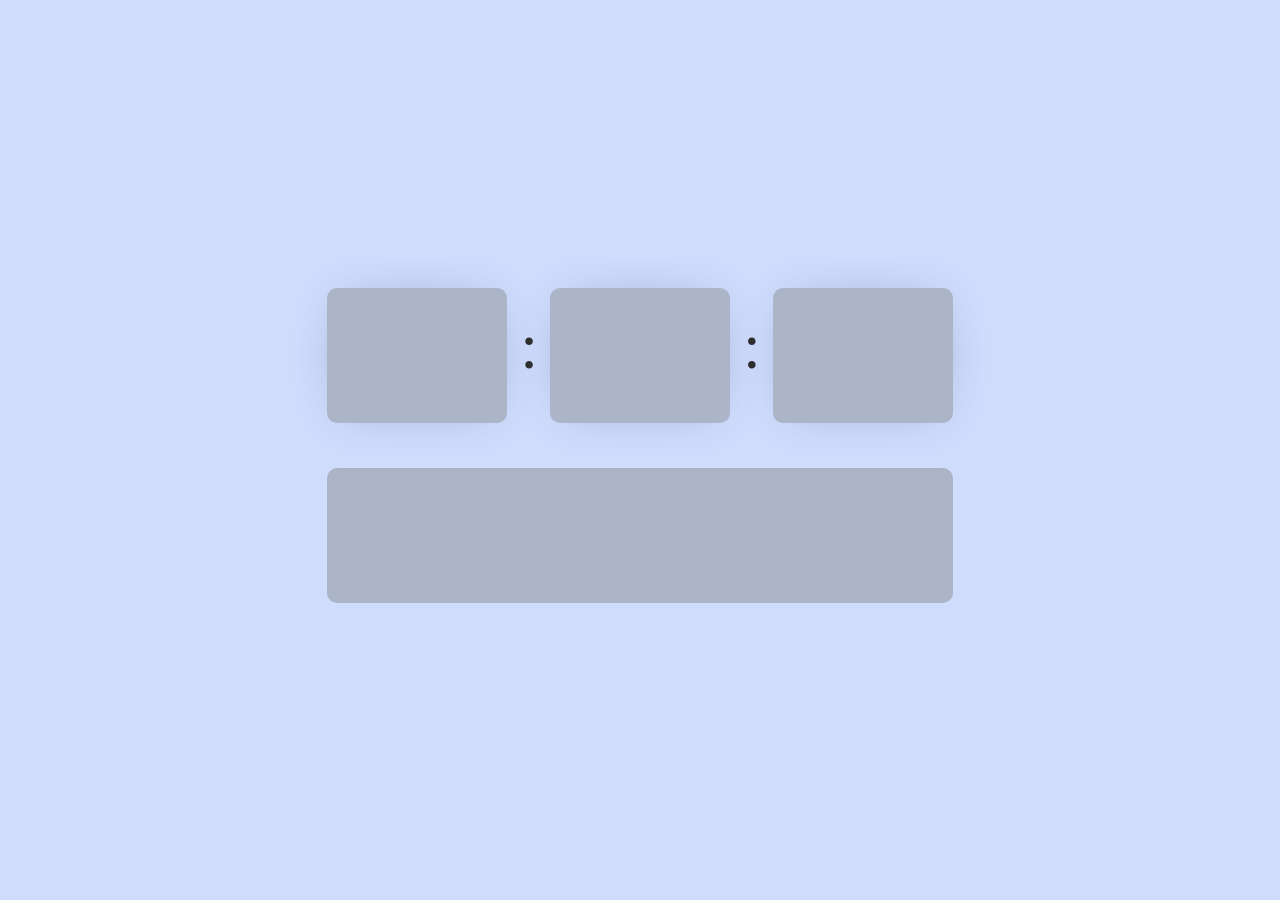
<file: current-time/index.html>
<!DOCTYPE html>
<html lang="en">
<head>
    <meta charset="UTF-8">
    <meta name="viewport" content="width=device-width, initial-scale=1.0">
    <title>Current Time</title>
    <link rel="stylesheet" href="style.css">
    <link rel="website icon" href="images/hourglass.png">
    <script src="script.js"></script>
</head>
<body>
    
    <div class="time">
        <div class="clock">
            <div class="hour"></div>
            <span class="divider">:</span>
            <div class="minute"></div>
            <span class="divider">:</span>
            <div class="second"></div>
        </div>
        <div class="day"></div>
    </div>

</body>
</html>
</file>
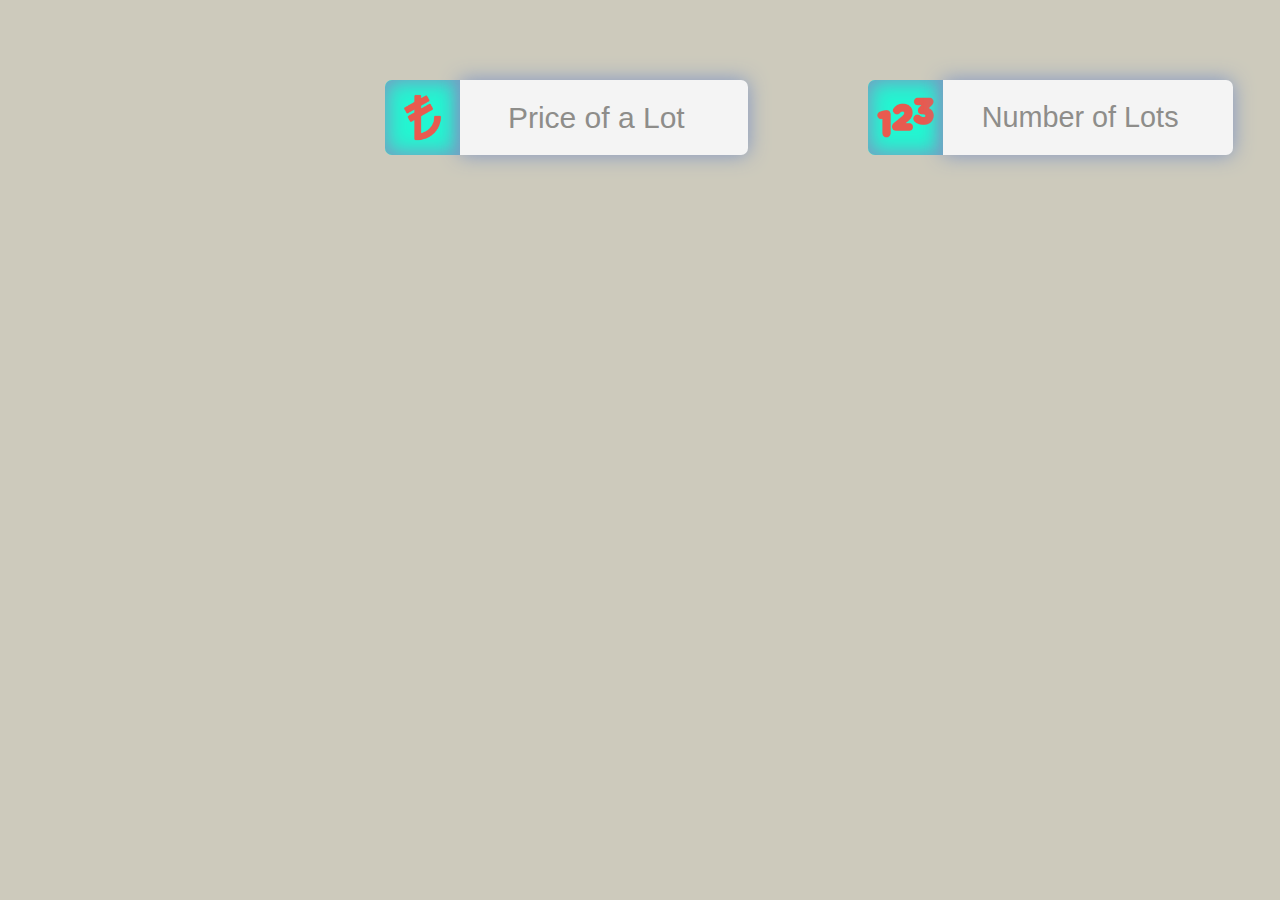
<file: stock-exchange-peak-calculator/index.html>
<!DOCTYPE html>
<html lang="en">
<head>
    <meta charset="UTF-8">
    <meta name="viewport" content="width=device-width, initial-scale=1.0">
    <title>Public Listing</title>
    <link rel="stylesheet" href="style.css">
    <link rel="website icon" href="images/website-icon.png">
    <script src="script.js"></script>
</head>
<body>

    <div class="collect">
        <img class="price-icon" src="images/price.png" alt="priceicon">
        <input class="price" type="number" min="0.10" step="0.01" placeholder="Price of a Lot">

        <img class="number-icon" src="images/number.png" alt="numbericon">
        <input class="number" type="number" min="1" step="1" placeholder="Number of Lots">

        <button onclick="createTable()" class="calculate">Calculate</button>
    </div>

    <div class="summary"></div>
    
    <div id="table-1"></div>

    <div id="table-2"></div>
      
</body>
</html>
</file>
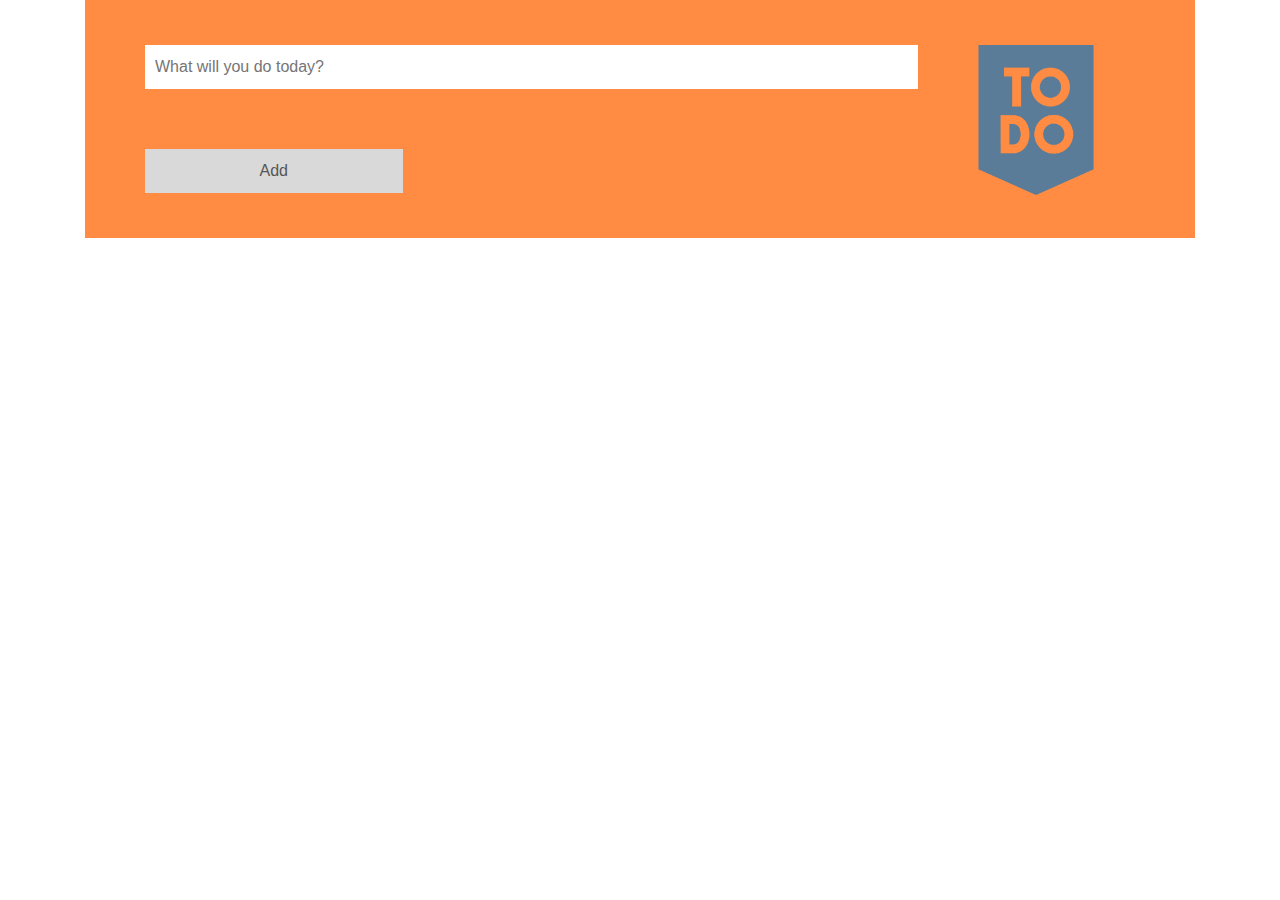
<file: to-do-list/index.html>
<!doctype html>
<html lang="en">
  <head>
    <meta charset="utf-8">
    <meta name="viewport" content="width=device-width, initial-scale=1, shrink-to-fit=no">

    <link rel="stylesheet" href="style.css">
    <link rel="website icon" href="images/website-icon.png">
    <link rel="stylesheet" href="https://cdn.jsdelivr.net/npm/bootstrap@4.3.1/dist/css/bootstrap.min.css" integrity="sha384-ggOyR0iXCbMQv3Xipma34MD+dH/1fQ784/j6cY/iJTQUOhcWr7x9JvoRxT2MZw1T" crossorigin="anonymous">

    <title>To Do List</title>

  </head>
  <body>
    <div aria-live="polite" aria-atomic="true" style="position: relative; min-height: 200px;">
        <div style="position: absolute; top: 0; right: 0;">
            <div
                id="liveToast"
                class="toast success hide"
                role="alert"
                aria-live="assertive"
                aria-atomic="true"
                data-delay="4000">
            <div>
            <button
                type="button"
                class="close"
                data-dismiss="toast"
                aria-label="Close">
                <span aria-hidden="true">&times;</span>
            </button>
            <div class="toast-body">
                Added to list!
            </div>
            </div>
        </div>
    </div>
    <div aria-live="polite" aria-atomic="true" style="position: relative; min-height: 200px;">
        <div style="position: absolute; top: 0; right: 0;">
            <div
                id="liveToast"
                class="toast error hide"
                role="alert"
                aria-live="assertive"
                aria-atomic="true"
                data-delay="4000">
            <div>
            <button
                type="button"
                class="close"
                data-dismiss="toast"
                aria-label="Close">
                <span aria-hidden="true">&times;</span>
            </button>
            <div class="toast-body">
                Text area can't be empty!
            </div>
            </div>
        </div>
    </div>
    <div class="container">
        <div class="header">
            <img
                src="images/to-do-icon.png"
                class="mb-1"/>
            <input type="text" id="text" placeholder="What will you do today?"/>
            <span onclick="add()" class="button">Add</span>
        </div>
    </div>
    <div class="d-flex justify-content-center">
        <ul id="list">
        
        </ul>
    </div>

    <script src="script.js"></script>
    <script src="https://code.jquery.com/jquery-3.3.1.slim.min.js" integrity="sha384-q8i/X+965DzO0rT7abK41JStQIAqVgRVzpbzo5smXKp4YfRvH+8abtTE1Pi6jizo" crossorigin="anonymous"></script>
    <script src="https://cdn.jsdelivr.net/npm/popper.js@1.14.7/dist/umd/popper.min.js" integrity="sha384-UO2eT0CpHqdSJQ6hJty5KVphtPhzWj9WO1clHTMGa3JDZwrnQq4sF86dIHNDz0W1" crossorigin="anonymous"></script>
    <script src="https://cdn.jsdelivr.net/npm/bootstrap@4.3.1/dist/js/bootstrap.min.js" integrity="sha384-JjSmVgyd0p3pXB1rRibZUAYoIIy6OrQ6VrjIEaFf/nJGzIxFDsf4x0xIM+B07jRM" crossorigin="anonymous"></script>
  </body>
</html>
</file>
<file: current-time/style.css>
html, body {
    background-color: #cfdcfc;
    height: 100%;
    width: 100%;
    margin: 0;
    padding: 0;
    font-size: 2em;
    font-family: "DM sans";
    color: rgb(44, 44, 44);
    display: flex;
    align-items: center;
    justify-content: center;
}
.time {
    margin-top: -10px;
}

.clock {
    display: flex;
    flex-direction: row;
}

.hour, .minute, .second {
    display: flex;
    align-items: center;
    justify-content: center;
    border-radius: 10px;
    height: 135px;
    width: 180px;
    background-color: #acb4c7;
    -webkit-box-shadow: 0px 0px 49px -21px rgba(131,144,184,1);
    -moz-box-shadow: 0px 0px 49px -21px rgba(131,144,184,1);
    box-shadow: 0px 0px 49px -21px rgba(131,144,184,1);
}

.day {
    display: flex;
    align-items: center;
    justify-content: center;
    height: 135px;
    margin-top: 45px;
    border-radius: 10px;
    background-color: #acb4c7;
}

.divider {
    margin: 22px 12px 0 13px;
}

.hour:hover, .minute:hover, .second:hover, .day:hover {
    color: rgb(207, 220, 252);
    background-color: #8e94a3;
    transition-duration: 700ms;
    -webkit-box-shadow: 0px 0px 30px 8px rgba(126,149,194,1);
    -moz-box-shadow: 0px 0px 30px 8px rgba(126,149,194,1);
    box-shadow: 0px 0px 30px 8px rgba(126,149,194,1);
}
</file>
<file: stock-exchange-peak-calculator/style.css>
html, body {
    position: absolute;
    top: 0;
    bottom: 0;
    left: 0;
    right: 0;
    overflow: visible;
    height: 100%;
    max-width: 100% !important;
    margin: 0;
    padding: 0;
    background-color: #cdcabc;
    font-size: 24px;
    font-family: Roboto, sans-serif;
    box-sizing: border-box;
    cursor: context-menu;
}

.collect {
    display: flex;
    align-items: center;
    margin-top: 80px;
    margin-left: 385px;
}

.price {
    width: 230px;
    height: 51px;
    padding: 0.5rem 1.20rem;
    font-size: 1.25rem;
    border: none;
    border-top-right-radius: 7px;
    border-bottom-right-radius: 7px;
    background-color: rgb(244, 244, 244);
    -webkit-box-shadow: 0px 0px 20px 0px rgba(127,149,194,1);
    -moz-box-shadow: 0px 0px 20px 0px rgba(127,149,194,1);
    box-shadow: 0px 0px 20px 0px rgba(127,149,194,1);
    text-align: center;
}
.number {
    width: 230px;
    height: 51px;
    padding: 0.5rem 1.25rem;
    font-size: 1.20rem;
    text-align: center;
    border: none;
    border-top-right-radius: 7px;
    border-bottom-right-radius: 7px;
    background-color: rgb(244, 244, 244);
    -webkit-box-shadow: 0px 0px 20px 0px rgba(127,149,194,1);
    -moz-box-shadow: 0px 0px 20px 0px rgba(127,149,194,1);
    box-shadow: 0px 0px 20px 0px rgba(127,149,194,1);
}

.price:focus, .number:focus {
    -webkit-box-shadow: 0px 0px 30px 0px #e85a4f;
    -moz-box-shadow: 0px 0px 30px 0px rgba(232,90,79,1);
    box-shadow: 0px 0px 30px 0px rgba(232,90,79,1);
    transition-duration: 900ms;
}

.price-icon {
    display: flex;
    align-items: center;
    justify-content: center;
    background-color: rgba(0, 255, 213, 0.833);
    border-top-left-radius: 7px;
    border-bottom-left-radius: 7px;
    height: 75px;
    width: 75px;
    font-size: 1.25rem;
    font-weight: 550;
    -webkit-box-shadow: inset 0px 0px 20px 2px rgba(127,149,194,1);
    -moz-box-shadow: inset 0px 0px 20px 2px rgba(127,149,194,1);
    box-shadow: inset 0px 0px 20px 2px rgba(127,149,194,1);
}

.number-icon {
    display: flex;
    align-items: center;
    justify-content: center;
    background-color: rgba(0, 255, 213, 0.833);
    border-top-left-radius: 7px;
    border-bottom-left-radius: 7px;
    margin-left: 120px;
    height: 75px;
    width: 75px;
    font-size: 1.25rem;
    font-weight: 550;
    -webkit-box-shadow: inset 0px 0px 20px 2px rgba(127,149,194,1);
    -moz-box-shadow: inset 0px 0px 20px 2px rgba(127,149,194,1);
    box-shadow: inset 0px 0px 20px 2px rgba(127,149,194,1);
}

::placeholder {
    color: #8e8d8a;
}

:focus::placeholder {
    color: rgb(244, 244, 244);
}

.calculate {
    cursor: pointer;
    margin-left: 183px;
    width: 120px;
    height: 75px;
    align-items: center;
    background-color: rgb(244, 244, 244);
    border: 1px solid rgba(0, 0, 0, 0.1);
    border-radius: .25rem;
    box-shadow: rgba(0, 0, 0, 0.02) 0 1px 3px 0;
    box-sizing: border-box;
    color: rgba(0, 0, 0, 0.85);
    cursor: pointer;
    display: inline-flex;
    font-family: system-ui,-apple-system,system-ui,"Helvetica Neue",Helvetica,Arial,sans-serif;
    font-size: 16px;
    font-weight: 600;
    justify-content: center;
    line-height: 1.25;
    min-height: 3rem;
    padding: calc(.875rem - 1px) calc(1.5rem - 1px);
    text-decoration: none;
    transition: all 250ms;
    user-select: none;
    -webkit-user-select: none;
    touch-action: manipulation;
    vertical-align: baseline;
}

.calculate:hover {
    transform: translateY(-1px);
    background-color: #e98074;
    color: #eae7dc;
    transition-duration: 600ms;
    -webkit-box-shadow: 0px 0px 29px -4px rgba(233,128,116,1);
    -moz-box-shadow: 0px 0px 29px -4px rgba(233,128,116,1);
    box-shadow: 0px 0px 29px -4px rgba(233,128,116,1);
}

.calculate:active {
    background-color: #e85a4f;
    color: #eae7dc;
    border-color: rgba(0, 0, 0, 0.15);
    box-shadow: rgba(0, 0, 0, 0.06) 0 2px 4px;
    transform: translateY(0);
    -webkit-box-shadow: 0px 0px 29px -10px rgba(233,128,116,1);
    -moz-box-shadow: 0px 0px 29px -10px rgba(233,128,116,1);
    box-shadow: 0px 0px 29px -10px rgba(233,128,116,1);
}

.summary {
    width: 1150px;
    margin-top: 85px;
    margin-left: 385px;
    background-color: #eae7dc;
    color: #e85a4f;
    border-radius: 7px;
    border-collapse: collapse;
}

.paragraph {
    margin-left: 25px;
    height: 70px;
    display: flex;
    align-items: center;
}

.table-1{
    background-color: #797875;
    margin: 50px 0 0 385px;
    height: 130px;
    width: 1150px;
    color:#f2f1ee;
    border-bottom-width: 1px solid;
    text-align: center !important;
    padding-left: 14px;
    padding-right: 17px;
    border-radius: 7px;
    border-bottom-color: #d8c3a5;
    border-bottom-left-radius: 0 !important;
    border-bottom-right-radius: 0 !important;
    border-collapse: collapse;
}

.thead-1, .th-1, .td-1, .tr-1 {
    height: 50px;
    border: 0;
    border-bottom: 2px #d2d2d2;;
    border-spacing: 0px;
    margin: 0px;
    padding: 10px 0;
    text-align: center !important;
    border-color: inherit;
    border-style: solid;
    border-bottom-width: 1;
}

.table-2 {
    margin-top: 50px;
    margin-left: 385px;
    background-color: #797875;
    width: 1150px;
    color:#f2f1ee;
    border-bottom-width: 1px solid;
    text-align: center !important;
    border-radius: 7px;
    border-bottom-color: #d8c3a5;
    border-bottom-left-radius: 0;
    border-bottom-right-radius: 0;
    border-collapse: collapse;
}

.thead-2, .th-2 {
    height: 50px;
    border: 0;
    border-bottom: 2px #eae7dc;
    padding: 10px 0;
    text-align: center !important;
    border-color: inherit;
    border-style: solid;
    border-bottom-width: 1;
}

.tr-2-odd {
    height: 50px;
    border: 0;
    border-bottom: 2px solid #eae7dc;
    padding: 10px 0;
    text-align: center !important;
    border-color: inherit;
    border-style: solid;
    border-bottom-width: 1;
    background-color: #8f8e8b;
}

.tr-2-odd:hover {
    background-color: rgb(135, 133, 129);
    transition-duration: 600ms;
}

.tr-2-even {
    height: 50px;
    border: 0;
    border-bottom: 2px #eae7dc;
    padding: 10px 0;
    text-align: center !important;
    border-color: inherit;
    border-style: solid;
    border-bottom-width: 1;
    background-color: #7e7d7a;
}

.tr-2-even:hover {
    background-color: #71706e;
    transition-duration: 600ms;
}

.td-2-peak, .td-2-percentage {
    height: 50px;
    width: 240px;
    padding: 10px 0;
}

.td-2-price, .tr-balance {
    height: 50px;
    width: 200px;
    padding: 10px 0;
}

.td-2-profit {
    height: 50px;
    width: 270px;
    padding: 10px 0;
    background-color: #407F82;
}

.th-2-profit {
    background-color: #407F82;
}

.td-2-profit:hover, .th-2-profit:hover {
    background-color: #387073;
    transition-duration: 600ms;
}

@media (max-width: 1024px) {
    .collect {
        display: flex;
        align-items: center;
        margin-top: 50px;
        margin-left: 50px;
    }

    .summary {
        width: 1150px;
        margin-top: 85px;
        margin-left: 60px;
        background-color: #eae7dc;
        color: #e85a4f;
        border-radius: 7px;
        border-collapse: collapse;
    }

    .table-1{
        background-color: #797875;
        margin: 50px 0 0 60px;
        height: 130px;
        width: 1150px;
        color:#f2f1ee;
        border-bottom-width: 1px solid;
        text-align: center !important;
        padding-left: 14px;
        padding-right: 17px;
        border-radius: 7px;
        border-bottom-color: #d8c3a5;
        border-bottom-left-radius: 0 !important;
        border-bottom-right-radius: 0 !important;
        border-collapse: collapse;
    }

    .table-2 {
        margin-top: 50px;
        margin-left: 60px;
        background-color: #797875;
        width: 1150px;
        color:#f2f1ee;
        border-bottom-width: 1px solid;
        text-align: center !important;
        border-radius: 7px;
        border-bottom-color: #d8c3a5;
        border-bottom-left-radius: 0;
        border-bottom-right-radius: 0;
        border-collapse: collapse;
    }
}
</file>
<file: to-do-list/style.css>
* {
    box-sizing: border-box;
}

img {
    margin-top: 10px;
    width: 150px;
    height: 150px;
    background-color: #ff8c42;
}

#text {
    margin-top: 30px;
}

ul {
    width: 1110px;
    margin: 0;
    padding: 0;
}

ul li {
    display: block;
    align-items: center;
    justify-content: center;
    cursor: pointer;
    position: relative;
    padding: 12px 8px 12px 40px;
    background: #eee;
    font-size: 18px;
    transition: 0.2s;
    list-style-type: none;
    -webkit-user-select: none;
    -moz-user-select: none;
    -ms-user-select: none;
    user-select: none;
}

ul li:nth-child(odd) {
    background: #f9f9f9;
}

ul li:hover {
    background: #ddd;
}

ul li.checked {
    background: #276678;
    color: #fff;
    text-decoration: line-through;
}

ul li.checked::before {
    content: "";
    position: absolute;
    border-color: #fff;
    border-style: solid;
    border-width: 0 2px 2px 0;
    top: 10px;
    left: 16px;
    transform: rotate(45deg);
    height: 15px;
    width: 7px;
}

.close {
    position: absolute;
    right: 0;
    top: 0;
    padding: 12px 16px 12px 16px;
}

.close:hover {
    background-color: #ff8c42;
    color: white;
}

.header {
    background-color: #ff8c42;
    padding: 30px 40px;
    color: white;
    text-align: center;
}

.header:after {
    content: "";
    display: table;
    clear: both;
}

input {
    margin: 0;
    border: none;
    border-radius: 0;
    width: 75%;
    padding: 10px;
    float: left;
    font-size: 16px;
}

.button {
    padding: 10px;
    width: 25%;
    background: #d9d9d9;
    color: #555;
    float: left;
    text-align: center;
    font-size: 16px;
    cursor: pointer;
    transition: 0.3s;
    border-radius: 0;
    margin-top: 30px;
    margin-bottom: 15px;
}

.button:hover {
    background-color: #bbb;
}

@media (min-width: 768px) {
    #text {
        margin-top: 15px;
        margin-left: 20px;
    }

    .button {
        padding: 10px;
        width: 25%;
        background: #d9d9d9;
        color: #555;
        float: left;
        text-align: center;
        font-size: 16px;
        cursor: pointer;
        transition: 0.3s;
        border-radius: 0;
        margin-top: -50px;
        margin-left: 20px;
    }

    img {
        margin-top: 15px;
        width: 150px;
        height: 150px;
        background-color: #ff8c42;
    }
}

@media (min-width: 768px) and (max-width: 992px) {
    #text {
        margin-top: 35px;
        margin-left: 20px;
    }

    .button {
        position: relative;
        left: 457px;
        top: 6px;
        padding: 10px;
        width: 25%;
        background: #d9d9d9;
        color: #555;
        float: left;
        text-align: center;
        font-size: 16px;
        cursor: pointer;
        transition: 0.3s;
        border-radius: 0;
        margin-top: -50px;
        margin-left: 20px;
    }
}
</file>
